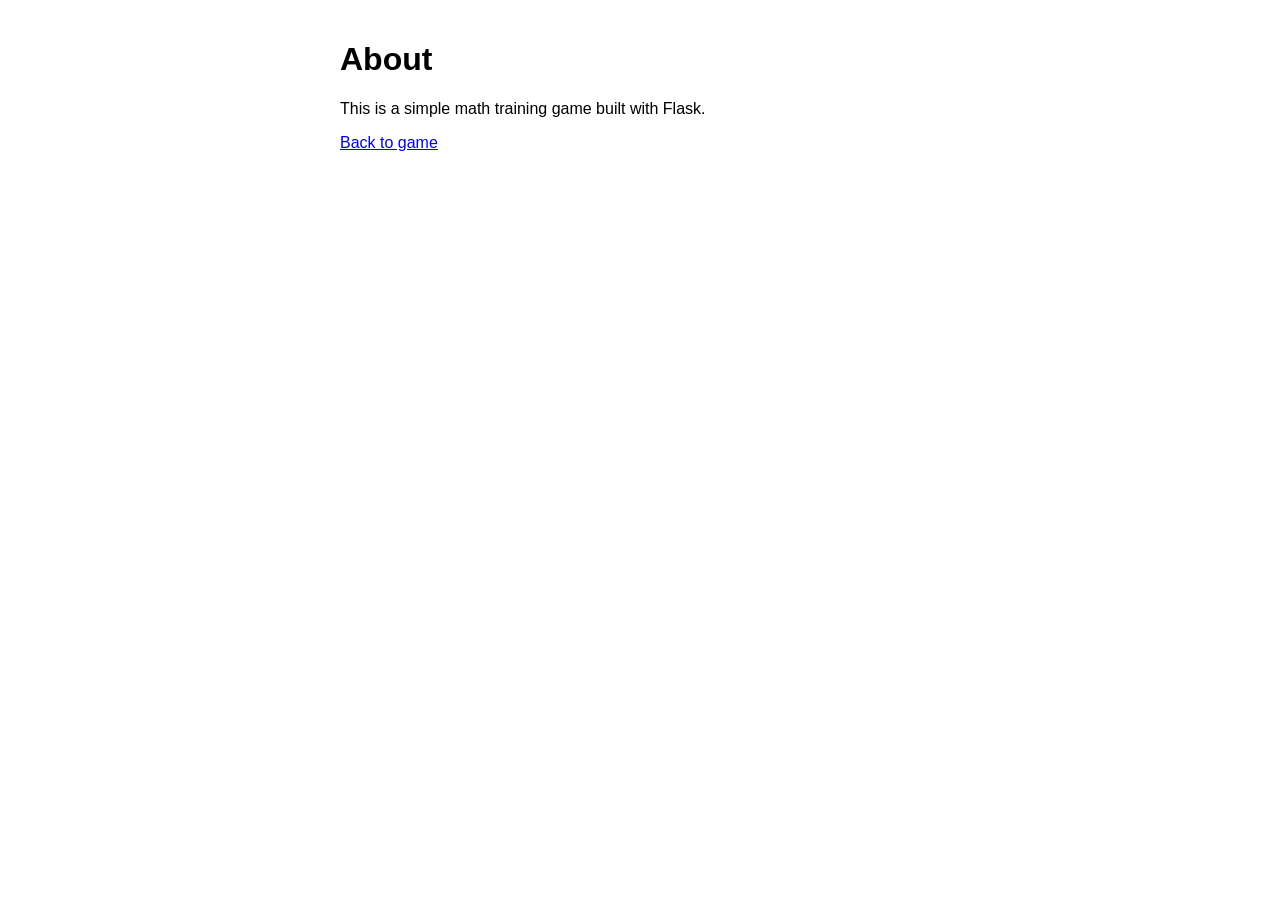
<file: templates/about.html>
<!DOCTYPE html>
<html>
<head>
    <title>About</title>
</head>
<body style="font-family: Arial; max-width:600px; margin:auto; padding:20px;">

<h1>About</h1>

<p>This is a simple math training game built with Flask.</p>

<a href="/">Back to game</a>

</body>
</html>
</file>
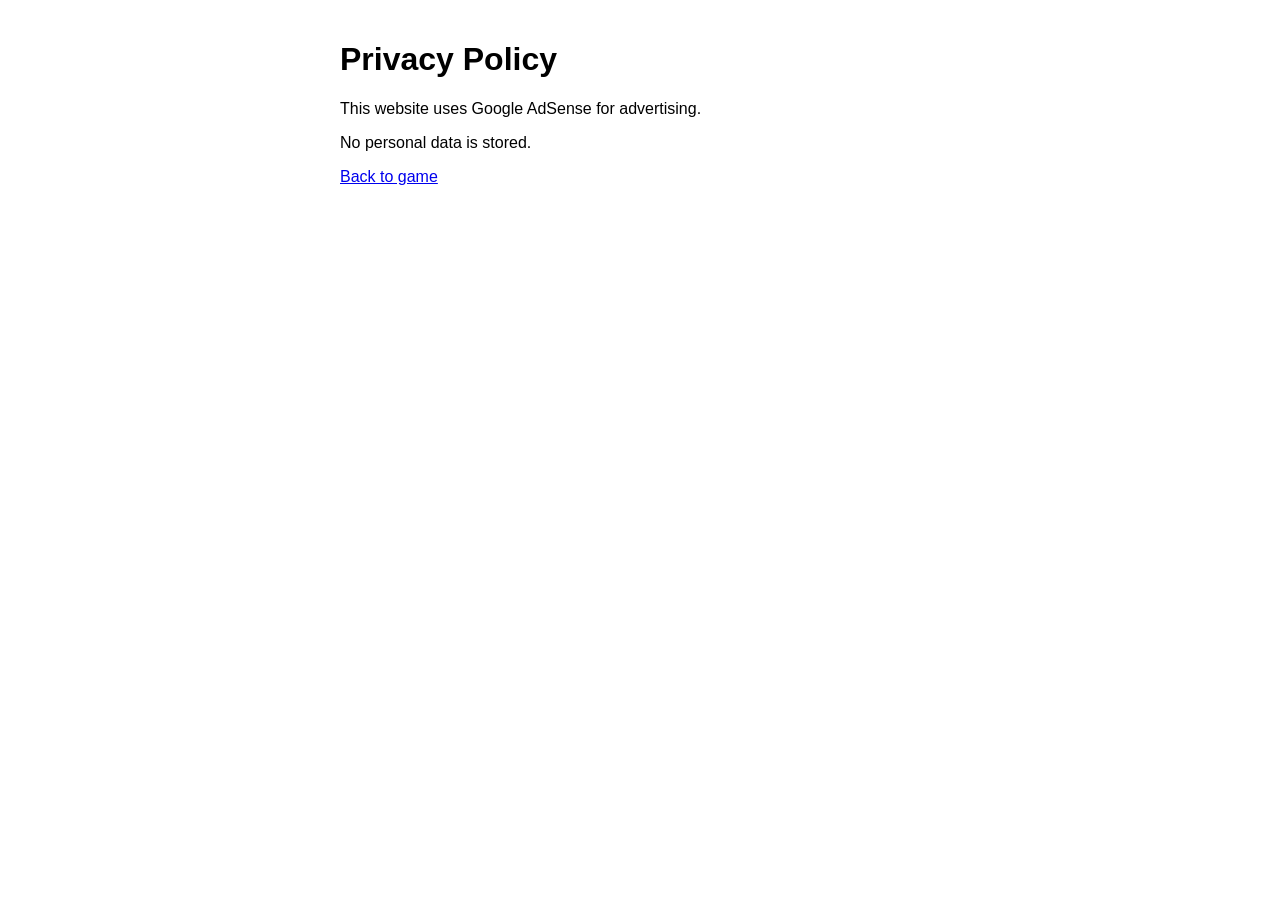
<file: templates/privacy.html>
<!DOCTYPE html>
<html>
<head>
    <title>Privacy Policy</title>
</head>
<body style="font-family: Arial; max-width:600px; margin:auto; padding:20px;">

<h1>Privacy Policy</h1>

<p>This website uses Google AdSense for advertising.</p>

<p>No personal data is stored.</p>

<a href="/">Back to game</a>

</body>
</html>
</file>
